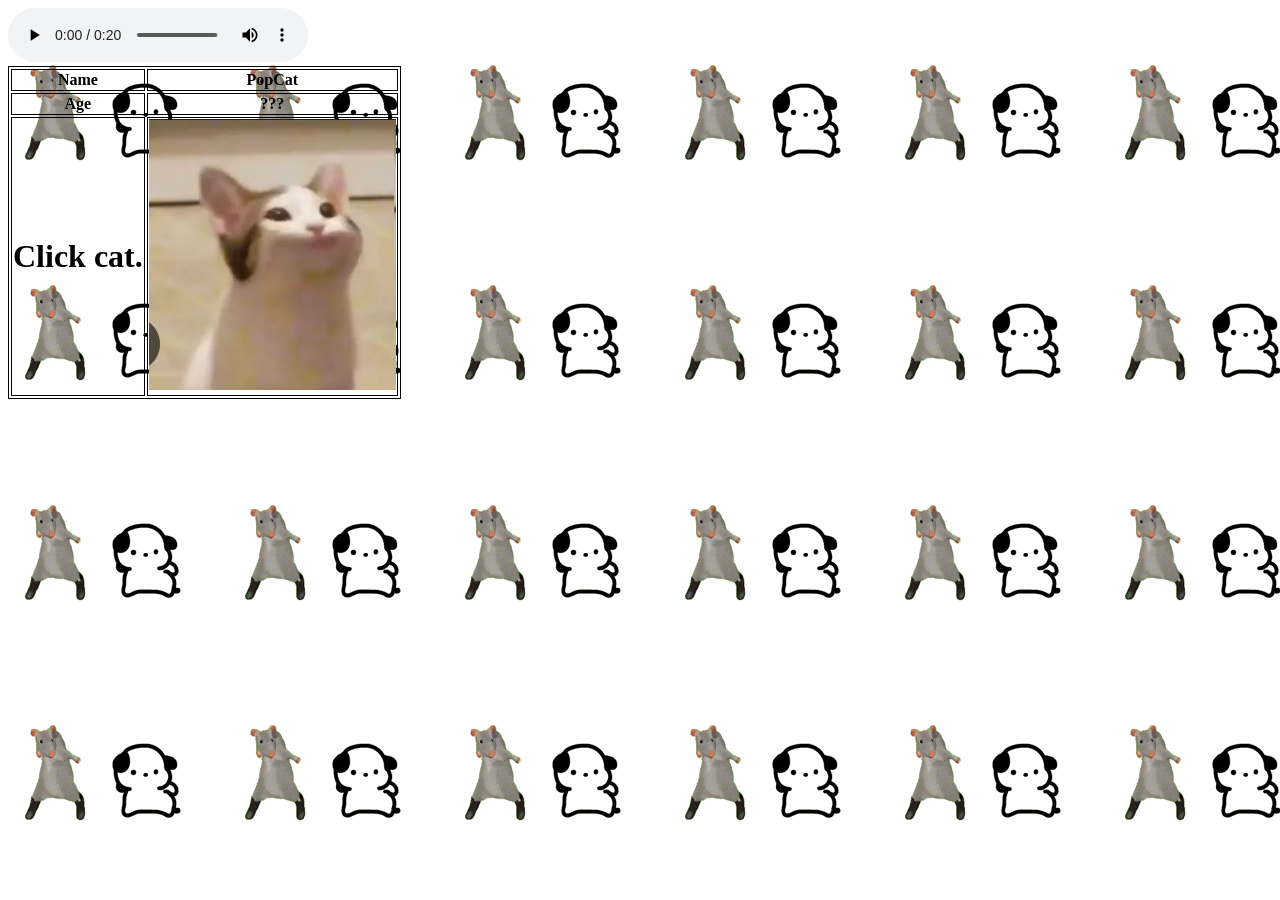
<file: index.html>
<!DOCTYPE html>
<html>
<head>
<title>Page1</title>
<link rel="stylesheet" href="mystyle.css">
</head>
<body>

<audio controls autoplay>
  <source src="ratdance.mp3" type="audio/mpeg">
</audio>

<table>
<tr>
<th>Name</th>
<th>PopCat</th>
</tr>

<tr>
<th>Age</th>
<th>???</th>
</tr>

<tr>
<th><h1>Click cat.</h1></th>
<th><a href="page2.html">
<img src="popcat1.png" alt="Italian Trulli">
</a></th>
</tr>

</table>

</body>
</html>
</file>
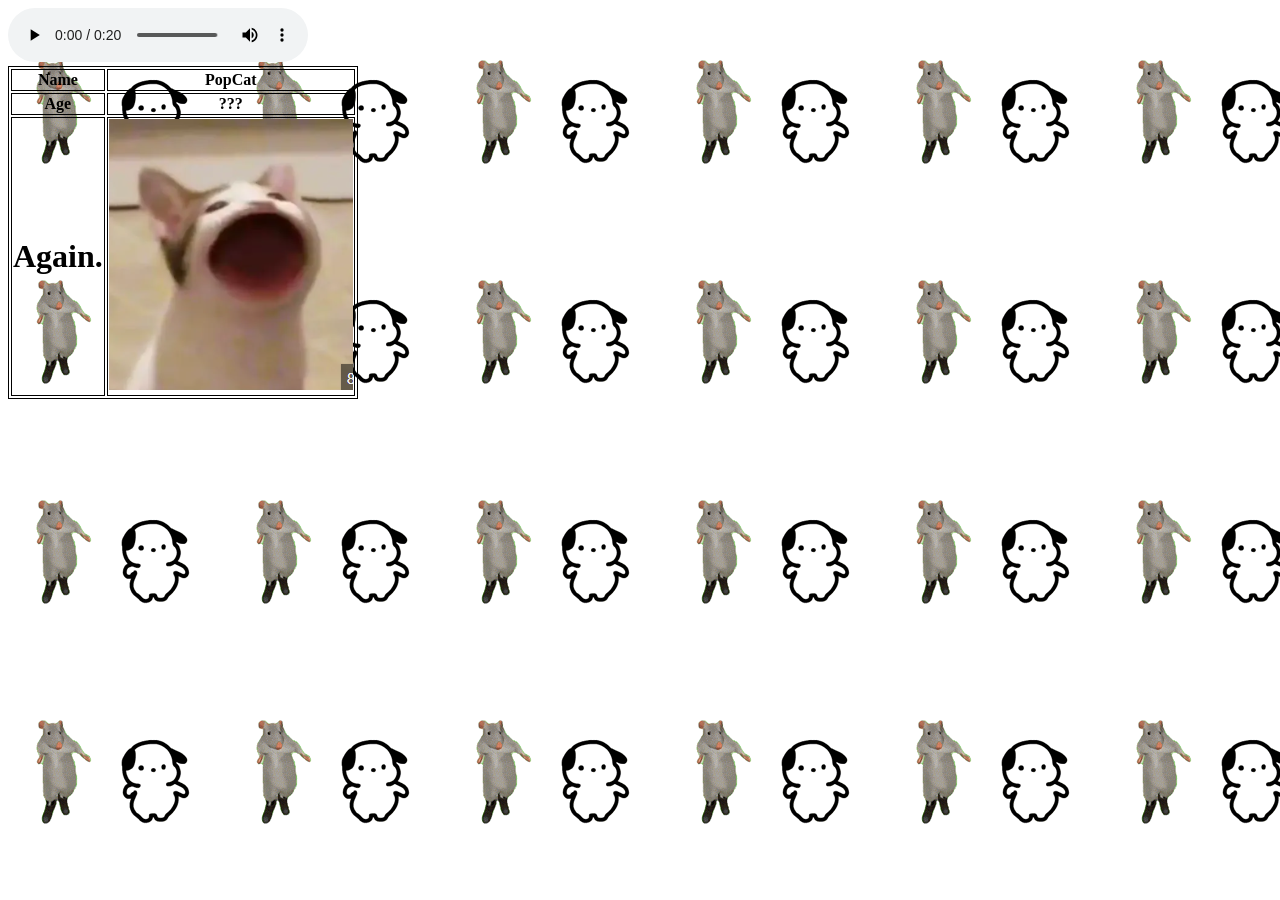
<file: page2.html>
<!DOCTYPE html>
<html>
<head>
<title>Page2</title>
<link rel="stylesheet" href="mystyle.css">
</head>
<body>

<audio controls autoplay>
  <source src="ratdance.mp3" type="audio/mpeg">
</audio>

<table>
<tr>
<th>Name</th>
<th>PopCat</th>
</tr>

<tr>
<th>Age</th>
<th>???</th>
</tr>

<tr>
<th><h1>Again.</h1></th>
<th><a href="index.html">
<img src="popcat2.png" alt="Italian Trulli">
</a></th>
</tr>

</table>

</body>
</html>
</file>
<file: mystyle.css>
table, th, td {
border: 1px solid black;
text-align: center;
}

body {
  background-image: url("ratdance.gif");
  color: black;
}
</file>
